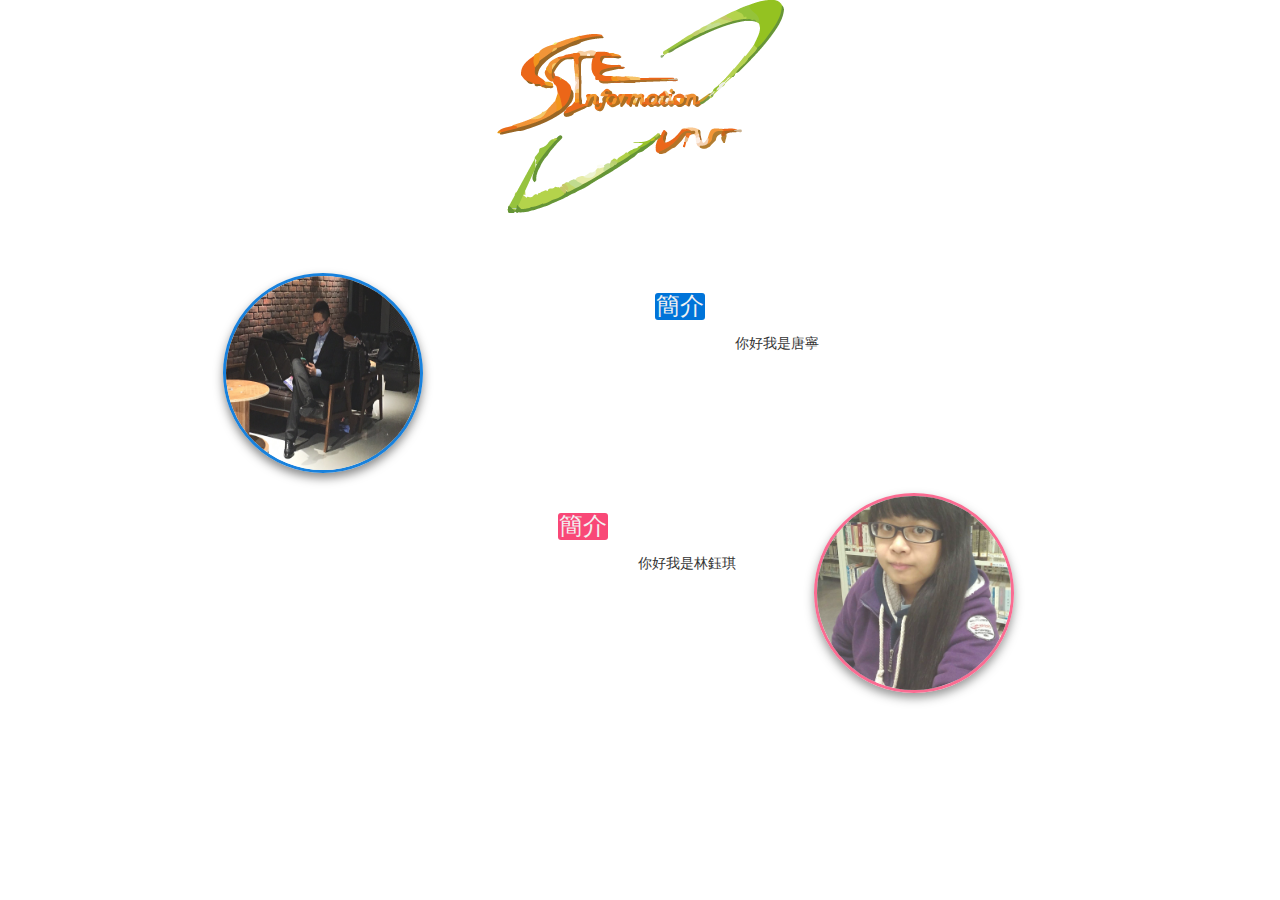
<file: mid_project/aboutMe.html>
<!DOCTYPE html>
<html>
<head lang="en">
    <meta charset="UTF-8">
    <title></title>
    <link rel="import" href="header.html">
    <link rel="import" href="footer.html">
    <link rel="stylesheet" href="css/aboutMe.css">
    <script type="text/javascript">
        $.get("header.html", function (data) {
            $("#header").html(data);
        });
    </script>
    <script type="text/javascript">
        $.get("footer.html", function (data) {
            $("#footer").html(data);
        })
    </script>
    <link rel="stylesheet" href="css/bootstrap/bootstrap_3.6.min.css">
    <script src="js/jquery.min.js"></script>
    <script src="js/bootstrap/bootstrap_3.6.min.js"></script>
</head>
<body>
<header>
    <div id="header"></div>
</header>
<article>
    <div class="container">
        <div class="row">
            <div class="col-md-12 col-xs-12 col-sm-12 department"></div>
        </div>
        <div>
            <div id="boy" class="row">
                <div class="col-md-3 col-xs-12 col-sm-3 pic"><img src="img/daniel.jpg" alt="daniel"></div>
                <div class="col-md-6 col-xs-12 col-sm-6 info"><h3>簡介</h3><span>你好我是唐寧</span></div>
            </div>
        </div>
        <div>
            <div id="girl" class="row">
                <div class="col-md-3 col-xs-12 col-sm-3 col-md-push-6 col-sm-push-6 pic"><img src="img/lin.jpg"
                                                                                              alt="daniel"></div>
                <div class="col-md-6 col-xs-12 col-sm-6 col-md-pull-1 col-sm-pull-1 info"><h3>簡介</h3>
                    <span>你好我是林鈺琪</span></div>
            </div>
        </div>
    </div>
</article>
<footer>
    <div id="footer"></div>
</footer>
</body>
</html>
</file>
<file: mid_project/css/aboutMe.css>
@media screen and (min-width: 260px) {
    .pic {
        position: absolute;
        margin: auto;
        top: 0;
        right: 0;
        left: 0;
        bottom: 0;
        width: 120px;
        height: 120px;
        border-radius: 120px;
        text-align: center;
        cursor: pointer;
    }

    .pic img {
        width: 100%;
        height: 200px;
        border-radius: 50%;
        border: 3px solid #0074d9;
        margin-left: auto;
        margin-right: auto;
        box-shadow: 0px 5px 10px rgba(0, 0, 0, 0.5);
        opacity: 0.9;
    }

    .pic span {
        position: absolute;
        margin: auto;
        top: 56px;
        right: 0;
        left: 0;
        bottom: 0;
        width: 206px;
        height: 206px;
        border-radius: 120px;
        line-height: 120px;
        font-family: 'Oswald';
        font-size: 20px;
        visibility: hidden;
    }

    .pic:hover img,
    #boy:hover > div img,
    #girl:hover > div img {
        opacity: 0.8;
    }

    #girl > div img {
        opacity: 0.8;
    }

    #boy:hover > div:nth-child(1) > span,
    #girl:hover > div:nth-child(1) > span {
        background: rgba(217, 217, 217, 0.52);
        visibility: visible;
        color: #494E52;
    }

    #girl > div:nth-child(1) > img {
        border: 3px solid #f94877;
    }

    .pic_active {
        -webkit-transform: scale3d(1.05, 1.05, 1.3) translate(0px, -10px);
        box-shadow: 0px 10px 20px rgba(0, 0, 0, 0.5);
        opacity: 1;
    }

    .info {
        width: 500px;
    }

    .info span {
        display: flex;
        justify-content: flex-start;
        margin-top: 20px;
        margin-left: 30px;
    }

    #boy {
        display: flex;
        justify-content: center;
        margin-top: 40px;
        padding-top: 20px;
        padding-bottom: 20px;
        box-sizing: border-box;
    }

    #boy > div:nth-child(2) > h3 {
        width: 50px;
        height: 27px;
        text-align: center;
        border-radius: 3px;
        background-color: #0074d9;
        color: #f2f2f2;
    }

    #boy > div:nth-child(2) > span {
        width: 200px;
    }

    #girl > div:nth-child(2) > h3 {
        width: 50px;
        height: 27px;
        text-align: center;
        border-radius: 3px;
        background-color: #f94877;
        color: #f2f2f2;
    }

    #girl > div:nth-child(2) > span {
        width: 200px;
    }

    #girl {
        display: flex;
        justify-content: center;
        margin-top: 80px;
    }

    .department {
        width: 100%;
        height: 213px;
        background-image: url("../img/ntut_csie.png");
        background-repeat: no-repeat;
        background-position: center;

    }

    #container-fixed {
        width: 100%;
        margin: 0;
    }

    .footer {
        margin-top: 100px;
    }
}

@media screen and (min-width: 767px) {
    .pic img {
        width: 200px;
        height: 200px;
        border-radius: 50%;
        border: 3px solid #0074d9;
    }

    .info {
        display: flex;
        justify-content: flex-start;
        margin-left: 50px;
        width: 500px;
    }

    .info span {
        margin-top: 60px;
    }

    #girl .info {
        margin-left: 60px;
    }

    #girl .info {
        margin-left: 25px;
    }
}

@media screen and (min-width: 990px) {
    #girl .info {
        margin-left: 37px;
    }
}

.pic_active {
    -webkit-transform: scale3d(1.05, 1.05, 1.3) translate(0px, -10px);
    box-shadow: 0px 10px 20px rgba(0, 0, 0, 0.5);
    opacity: 1;
}
</file>
